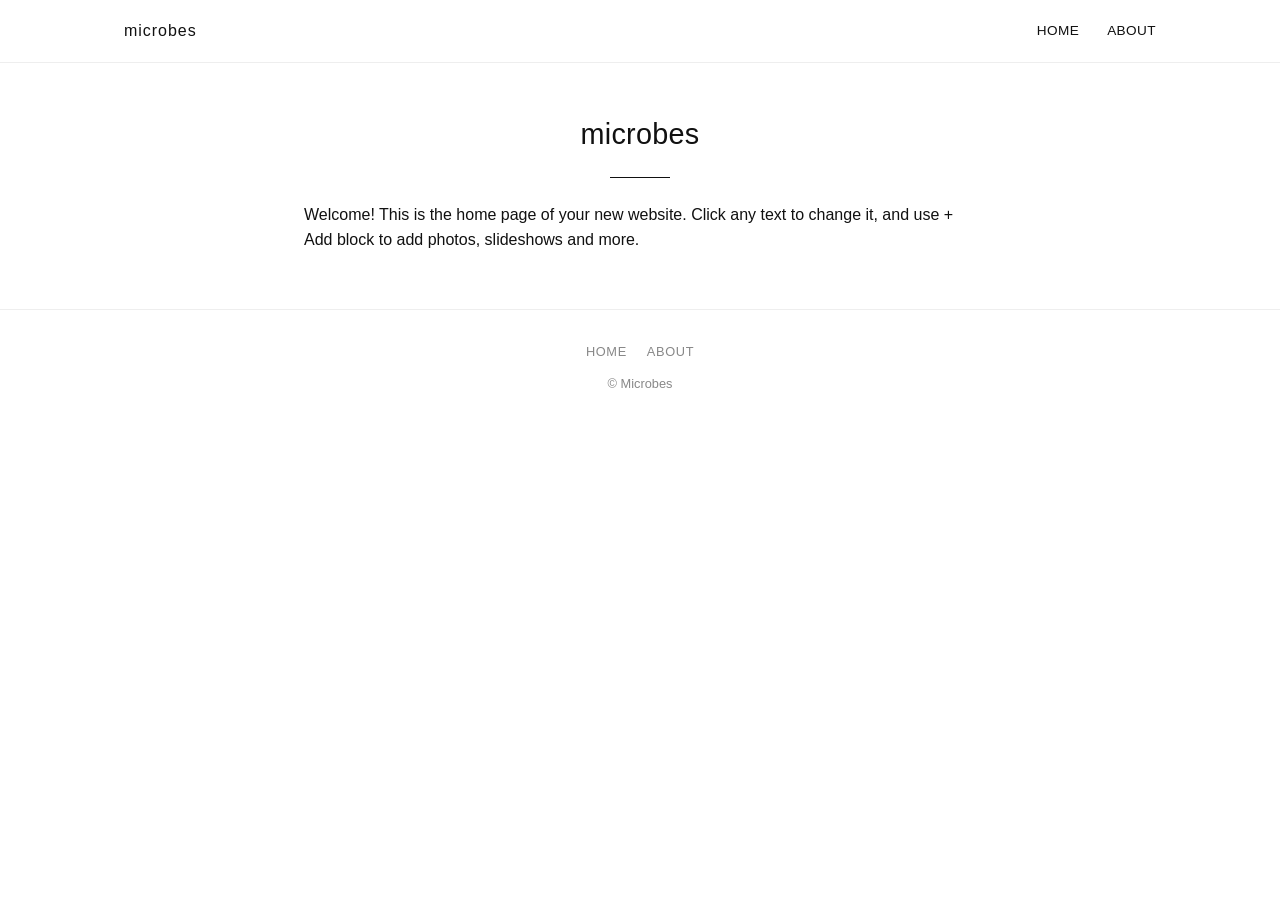
<file: index.html>
<!DOCTYPE html>
<html lang="en">
<head>
<meta charset="UTF-8">
<meta name="viewport" content="width=device-width, initial-scale=1.0">
<title>Microbes</title>
<meta name="description" content="Microbes">
<link rel="stylesheet" href="assets/css/style.css">
</head>
<body>
<header class="site-header">
  <div class="header-inner">
    <a class="logo" href="index.html">Microbes</a>
    <button class="menu-toggle" aria-label="Open Menu" aria-expanded="false">Open Menu</button>
    <nav class="site-nav">
      <a href="index.html">Home</a>
      <a href="about.html">About</a>
    </nav>
  </div>
</header>

<div class="page-content">
<div class="page-header container">
  <h1>Microbes</h1>
  <hr>
</div>
<div class="project-body container">
  <p>Welcome! This is the home page of your new website. Click any text to change it, and use + Add block to add photos, slideshows and more.</p>
</div>
<div class="free-canvas"></div>
</div>

<footer class="site-footer">
  <nav><a href="index.html">Home</a><a href="about.html">About</a></nav>
  <p>&copy; Microbes</p>
</footer>
<script src="assets/js/main.js"></script>
</body>
</html>
</file>
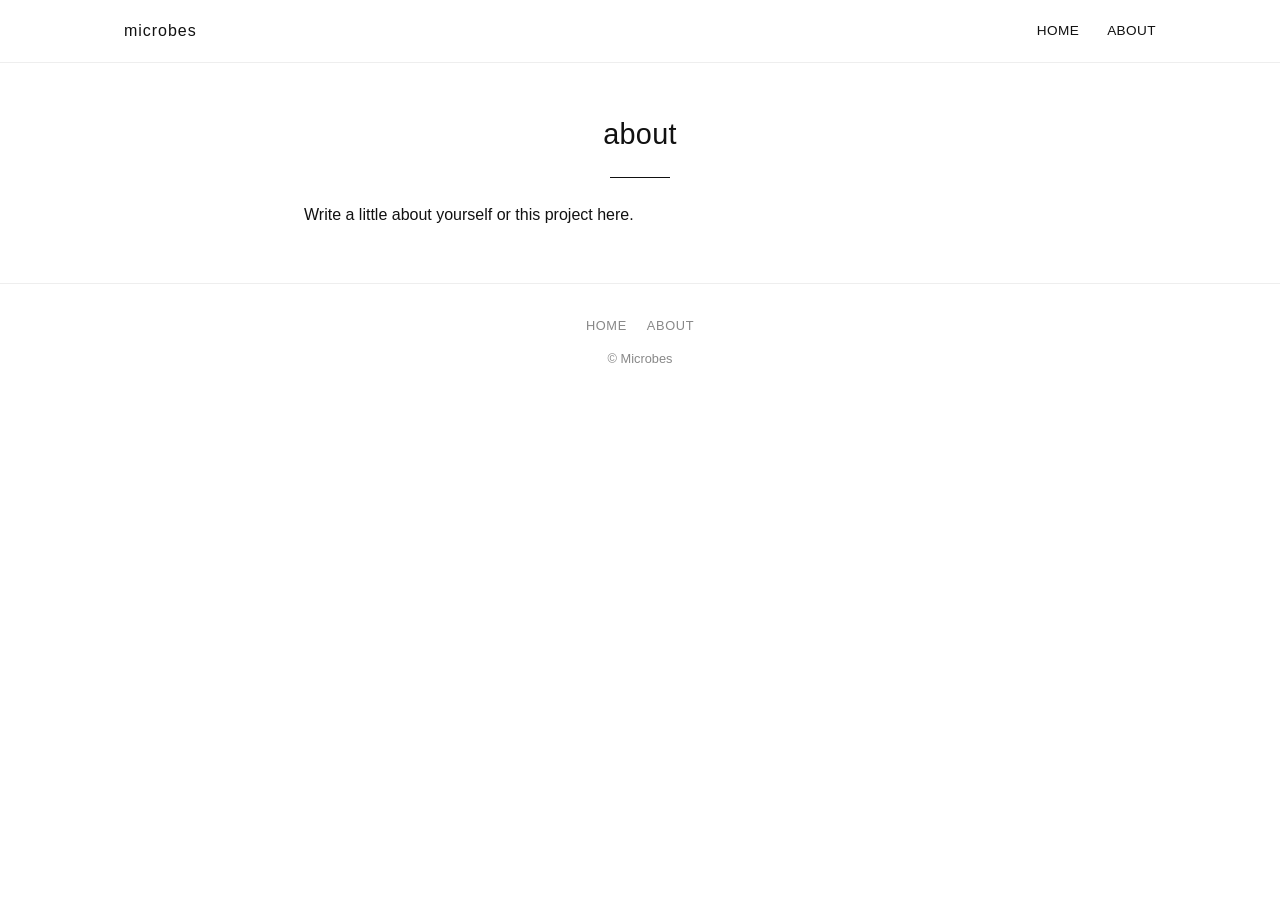
<file: about.html>
<!DOCTYPE html>
<html lang="en">
<head>
<meta charset="UTF-8">
<meta name="viewport" content="width=device-width, initial-scale=1.0">
<title>About &mdash; Microbes</title>
<meta name="description" content="Microbes">
<link rel="stylesheet" href="assets/css/style.css">
</head>
<body>
<header class="site-header">
  <div class="header-inner">
    <a class="logo" href="index.html">Microbes</a>
    <button class="menu-toggle" aria-label="Open Menu" aria-expanded="false">Open Menu</button>
    <nav class="site-nav">
      <a href="index.html">Home</a>
      <a href="about.html">About</a>
    </nav>
  </div>
</header>

<div class="page-content">
<div class="page-header container">
  <h1>About</h1>
  <hr>
</div>
<div class="project-body container">
  <p>Write a little about yourself or this project here.</p>
</div>
<div class="free-canvas"></div>
</div>

<footer class="site-footer">
  <nav><a href="index.html">Home</a><a href="about.html">About</a></nav>
  <p>&copy; Microbes</p>
</footer>
<script src="assets/js/main.js"></script>
</body>
</html>
</file>
<file: assets/css/style.css>
/* ---- Reset & base ---- */
* { box-sizing: border-box; }
html { scroll-behavior: smooth; }
body {
  margin: 0;
  font-family: -apple-system, BlinkMacSystemFont, "Helvetica Neue", Helvetica, Arial, sans-serif;
  color: #111;
  background: #fff;
  line-height: 1.6;
  -webkit-font-smoothing: antialiased;
}
img { max-width: 100%; display: block; }
a { color: inherit; text-decoration: none; }
a:hover { opacity: 0.6; }
h1, h2, h3 { font-weight: 400; letter-spacing: 0.01em; margin: 0 0 0.5em; }
p { margin: 0 0 1em; }

/* ---- Page content wrapper + free-floating layer ----
   Every page wraps its main content in .page-content (position:relative)
   with a .free-canvas overlay inside it. Free text boxes / free images
   live in .free-canvas, positioned with inline left/top/width styles set
   by the visual editor -- this file only needs to establish the
   positioning context and stacking order. */
.page-content { position: relative; }
.free-canvas {
  position: absolute;
  inset: 0;
  pointer-events: none;
  z-index: 1000;
}
.free-canvas > * {
  pointer-events: auto;
  word-wrap: break-word;
}

.container {
  max-width: 1080px;
  margin: 0 auto;
  padding: 0 24px;
}

/* ---- Header / Nav ---- */
.site-header {
  border-bottom: 1px solid #eee;
  position: sticky;
  top: 0;
  background: rgba(255,255,255,0.92);
  backdrop-filter: blur(6px);
  z-index: 100;
}
.header-inner {
  max-width: 1080px;
  margin: 0 auto;
  padding: 18px 24px;
  display: flex;
  align-items: center;
  justify-content: space-between;
}
.logo {
  font-size: 1rem;
  letter-spacing: 0.06em;
  text-transform: lowercase;
}
.menu-toggle {
  display: none;
  background: none;
  border: 1px solid #111;
  padding: 8px 14px;
  font-size: 0.85rem;
  cursor: pointer;
  letter-spacing: 0.05em;
}
.site-nav {
  display: flex;
  align-items: center;
  gap: 28px;
  font-size: 0.85rem;
  letter-spacing: 0.03em;
  text-transform: uppercase;
}
.nav-dropdown { position: relative; }
.nav-dropdown > a { cursor: pointer; }
.dropdown-menu {
  display: none;
  position: absolute;
  top: 100%;
  left: 0;
  background: #fff;
  border: 1px solid #eee;
  padding: 10px 0;
  min-width: 220px;
  box-shadow: 0 8px 24px rgba(0,0,0,0.06);
  text-transform: none;
  letter-spacing: 0;
}
.nav-dropdown:hover .dropdown-menu,
.nav-dropdown:focus-within .dropdown-menu { display: block; }
.dropdown-menu a {
  display: block;
  padding: 8px 20px;
  font-size: 0.85rem;
  white-space: nowrap;
}

@media (max-width: 820px) {
  .menu-toggle { display: block; }
  .site-nav {
    display: none;
    position: absolute;
    top: 100%;
    left: 0;
    right: 0;
    background: #fff;
    flex-direction: column;
    align-items: flex-start;
    gap: 0;
    border-bottom: 1px solid #eee;
    padding: 8px 24px 20px;
  }
  .site-nav.open { display: flex; }
  .nav-dropdown { width: 100%; }
  .dropdown-menu {
    display: block;
    position: static;
    border: none;
    box-shadow: none;
    padding: 0 0 0 12px;
    min-width: 0;
  }
  .site-nav > a, .nav-dropdown > a {
    padding: 12px 0;
    display: block;
    width: 100%;
  }
}

/* ---- Hero ---- */
.hero {
  position: relative;
  /* fill the screen below the header, so no white shows at the bottom */
  min-height: calc(100vh - var(--header-h, 63px));
  min-height: calc(100svh - var(--header-h, 63px));
  display: flex;
  align-items: center;
  justify-content: center;
  overflow: hidden;
}
/* "Show whole" (default): the photo is sized to fit inside the hero, on white. --hero-ratio (width/height)
   and the hero's size (--hero-w, --hero-h) are set by main.js. */
.hero img {
  --iw: round(down, min(var(--hero-w, 100vw), var(--hero-h, 100vh) * var(--hero-ratio, 1)), 1px);
  --ih: round(down, min(var(--hero-h, 100vh), var(--hero-w, 100vw) / var(--hero-ratio, 1)), 1px);
  position: absolute;
  /* whole-pixel position, so no faint line shows at the photo's edge */
  left: round(down, (var(--hero-w, 100vw) - var(--iw)) / 2, 1px);
  top: round(down, (var(--hero-h, 100vh) - var(--ih)) / 2, 1px);
  width: var(--iw);
  height: var(--ih);
  max-width: none;
  margin: 0;
  object-fit: contain;
  object-position: 50% 50%;
  z-index: 0;
}
/* blurred, enlarged copy of the hero photo behind it (added by main.js) */
.hero-backdrop {
  position: absolute;
  inset: 0;
  z-index: 0;
  background-size: cover;
  background-position: center;
  filter: blur(36px) saturate(1.1);
  transform: scale(1.2);   /* hide the soft blurred edges */
  pointer-events: none;
  display: none;   /* turned off: the space around the photo is plain white */
}
/* "Fill screen" mode: crop the photo to fill edge to edge instead */
.hero.hero--fill img {
  left: 0; top: 0; width: 100%; height: 100%;
  object-fit: cover; object-position: var(--hero-pos, 50% 50%);
}
.hero.hero--fill .hero-backdrop { display: none; }
.hero-overlay {
  position: relative;
  z-index: 1;
  max-width: 620px;
  margin: 0 auto;
  padding: 0 24px;
  text-align: center;
  display: flex;
  flex-direction: column;
  align-items: center;
}
.hero-overlay p {
  display: inline-block;
  background: rgba(255,255,255,0.55);
  border-radius: 10px;
  padding: 8px 16px;
  margin: 0 0 8px;
  font-size: 1.05rem;
}
.hero-overlay .see-more {
  display: inline-block;
  background: rgba(255,255,255,0.55);
  border-radius: 10px;
  margin-top: 8px;
  padding: 8px 16px;
  border-bottom: 1px solid #111;
  font-size: 0.9rem;
  text-transform: uppercase;
  letter-spacing: 0.05em;
}

/* ---- Section headers ---- */
.page-header {
  padding: 48px 0 24px;
  text-align: center;
}
.page-header h1 {
  font-size: 1.8rem;
  text-transform: lowercase;
}
.page-header hr {
  width: 60px;
  border: none;
  border-top: 1px solid #111;
  margin: 20px auto 0;
}

/* ---- Work grid (overview) ---- */
.work-grid {
  display: grid;
  grid-template-columns: repeat(3, 1fr);
  gap: 4px;
  margin: 20px 0 80px;
}
.work-grid a { position: relative; overflow: hidden; aspect-ratio: 1; display: block; }
.work-grid img {
  width: 100%; height: 100%; object-fit: cover;
  transition: transform 0.4s ease;
}
.work-grid a:hover img { transform: scale(1.04); opacity: 0.9; }
.work-grid .label {
  position: absolute;
  bottom: 0; left: 0; right: 0;
  padding: 14px 16px;
  background: linear-gradient(to top, rgba(0,0,0,0.55), transparent);
  color: #fff;
  font-size: 0.85rem;
  text-transform: lowercase;
  letter-spacing: 0.03em;
}
@media (max-width: 760px) {
  .work-grid { grid-template-columns: repeat(2, 1fr); }
}
@media (max-width: 480px) {
  .work-grid { grid-template-columns: 1fr; }
}

/* when a grid only has 2 tiles, center them instead of leaving an empty third slot */
.work-grid:has(> a:nth-child(2):last-child) {
  grid-template-columns: repeat(2, minmax(0, 340px));
  justify-content: center;
}

/* ---- Project pages ---- */
.project-header {
  padding: 48px 0 16px;
  text-align: center;
}
.project-header h1 { font-size: 2rem; text-transform: lowercase; }
.project-meta {
  font-size: 0.85rem;
  color: #666;
  text-transform: uppercase;
  letter-spacing: 0.04em;
  margin-bottom: 24px;
}
.meta-sep {
  display: inline-block;
  width: 1px;
  height: 0.9em;
  background: currentColor;
  opacity: 0.5;
  margin: 0 4px;
  vertical-align: middle;
}
.project-body {
  max-width: 720px;
  margin: 0 auto;
  padding-bottom: 40px;
}
.project-media {
  max-width: 900px;
  margin: 0 auto 40px;
}
.project-media img, .project-media video { width: 100%; border-radius: 2px; }
.media-row {
  display: grid;
  grid-template-columns: 1fr 1fr;
  gap: 16px;
  margin-bottom: 40px;
}
@media (max-width: 700px) { .media-row { grid-template-columns: 1fr; } }

.poem {
  max-width: 480px;
  margin: 0 auto 8px;
}
.poem p {
  margin: 0 0 0.25em;
}

.project-nav {
  display: flex;
  justify-content: space-between;
  max-width: 900px;
  margin: 0 auto 60px;
  padding: 20px 0;
  border-top: 1px solid #eee;
  text-transform: lowercase;
  font-size: 0.9rem;
}

/* ---- Sub-work sections (paintings, zines, community, personal) ---- */
.subwork {
  max-width: 900px;
  margin: 0 auto 72px;
  padding-bottom: 48px;
  border-bottom: 1px solid #eee;
}
.subwork:last-child { border-bottom: none; }
.subwork h2 { font-size: 1.3rem; text-transform: lowercase; text-align: center; }
.subwork .project-meta { text-align: center; }
.subwork img { max-width: 640px; margin: 0 auto 20px; }
.subwork .subwork-text { max-width: 640px; margin: 0 auto; }

.gallery-grid {
  display: grid;
  grid-template-columns: repeat(3, 1fr);
  gap: 8px;
  max-width: 900px;
  margin: 0 auto 20px;
}
.gallery-grid img { width: 100%; height: 100%; object-fit: cover; aspect-ratio: 1; }
@media (max-width: 700px) { .gallery-grid { grid-template-columns: repeat(2, 1fr); } }

/* ---- Carousel layout (opt-in via data-layout="carousel") ----
   A slideshow: one photo at a time, full width. Prev/Next arrows sit on the
   photo's edges, a counter shows "3 / 12", and on phones you can swipe. */
[data-layout="carousel"] {
  position: relative;
  max-width: 700px;
  margin: 0 auto 20px;
  overflow: hidden;
}
.carousel-track {
  display: flex;
  gap: 16px;
  transition: transform 0.35s ease;
}
.carousel-track > img,
.carousel-track > a {
  flex: 0 0 100%;
  width: 100%;
  height: auto;
  aspect-ratio: 4 / 3;
  object-fit: cover;
  cursor: pointer;
}
/* carousel--fit: size the frame to the image's own aspect ratio instead of cropping to 4:3 */
.carousel--fit {
  max-width: 420px;
}
.carousel--fit .carousel-track > img,
.carousel--fit .carousel-track > a {
  aspect-ratio: auto;
  object-fit: contain;
}
/* carousel--contain: same full-size 4:3 frame, but each photo shows whole
   (fitted inside, with white beside tall photos) instead of being cropped */
.carousel--contain .carousel-track > img,
.carousel--contain .carousel-track > a > img {
  object-fit: contain;
}

.carousel-nav {
  position: absolute;
  top: 50%;
  transform: translateY(-50%);
  background: #6693F5;
  color: #fff;
  border: none;
  width: 36px;
  height: 36px;
  border-radius: 50%;
  cursor: pointer;
  font-size: 1.1rem;
  line-height: 1;
  z-index: 5;
}
.carousel-nav:hover { background: #4d7cf0; }
.carousel-nav-prev { left: 12px; }
.carousel-nav-next { right: 12px; }
.carousel-count {
  position: absolute;
  bottom: 10px;
  left: 50%;
  transform: translateX(-50%);
  padding: 3px 10px;
  border-radius: 10px;
  background: rgba(0, 0, 0, 0.55);
  color: #fff;
  font-size: 0.75rem;
  letter-spacing: 0.04em;
  pointer-events: none;
  z-index: 5;
}

/* ---- About page ---- */
.about-section {
  max-width: 720px;
  margin: 0 auto;
  padding: 20px 0 80px;
}
.about-images {
  display: grid;
  grid-template-columns: repeat(3, 1fr);
  gap: 12px;
  margin-bottom: 32px;
}
.about-images img { width: 100%; height: 260px; object-fit: cover; }
@media (max-width: 700px) { .about-images { grid-template-columns: 1fr; } .about-images img { height: auto; } }

/* ---- CV page ---- */
.cv-section {
  max-width: 760px;
  margin: 0 auto;
  padding: 20px 0 80px;
}
.cv-section h2 {
  text-transform: uppercase;
  font-size: 0.95rem;
  letter-spacing: 0.08em;
  margin-top: 48px;
  padding-bottom: 8px;
  border-bottom: 1px solid #111;
}
.cv-section h2:first-child { margin-top: 0; }
.cv-entry {
  padding: 14px 0;
  border-bottom: 1px solid #eee;
}
.cv-entry:last-of-type { border-bottom: none; }
.cv-entry .cv-title { font-weight: 600; line-height: 1.4; }
.cv-entry .cv-meta { font-size: 0.85rem; color: #666; line-height: 1.5; margin-top: 4px; }
.cv-download { margin-top: 32px; text-align: center; }
.cv-download a {
  display: inline-block;
  border: 1px solid #111;
  padding: 10px 22px;
  font-size: 0.85rem;
  text-transform: uppercase;
  letter-spacing: 0.05em;
}

/* ---- Contact page ---- */
.contact-section {
  max-width: 600px;
  margin: 0 auto;
  padding: 40px 0 100px;
  text-align: center;
}
.contact-section h1 { font-size: 2rem; margin-bottom: 24px; text-transform: lowercase; }
.contact-section img { margin: 0 auto 32px; max-width: 420px; }
.contact-email {
  display: inline-block;
  margin-top: 12px;
  font-size: 1.1rem;
  border-bottom: 1px solid #111;
}
.social-links {
  margin-top: 24px;
  display: flex;
  gap: 20px;
  justify-content: center;
  font-size: 0.9rem;
  text-transform: uppercase;
  letter-spacing: 0.05em;
}

/* ---- Footer ---- */
.site-footer {
  border-top: 1px solid #eee;
  padding: 32px 24px 48px;
  text-align: center;
  font-size: 0.8rem;
  color: #888;
}
.site-footer nav {
  display: flex;
  gap: 20px;
  justify-content: center;
  margin-bottom: 12px;
  text-transform: uppercase;
  letter-spacing: 0.05em;
}

/* ---- Mailing list signup block ---- */
.mailing-list-form {
  background: #f7f7f7;
  border: 1px solid #e5e5e5;
  border-radius: 8px;
  padding: 20px 22px;
  font-family: inherit;
}
.mailing-list-heading { margin: 0 0 6px; font-size: 1.05rem; font-weight: 400; }
.mailing-list-sub { margin: 0 0 14px; font-size: 0.85rem; color: #666; }
.mailing-list-row { display: flex; gap: 8px; }
.mailing-list-row input[type="email"] {
  flex: 1;
  min-width: 0;
  padding: 9px 12px;
  border: 1px solid #ccc;
  border-radius: 5px;
  font-size: 0.85rem;
  font-family: inherit;
}
.mailing-list-row button {
  padding: 9px 16px;
  background: #111;
  color: #fff;
  border: none;
  border-radius: 5px;
  font-size: 0.85rem;
  cursor: pointer;
  white-space: nowrap;
}

/* lightbox: click any in-page photo (that isn't itself a link) to view full size */
/* photos that open larger on click show a hand; ones with data-no-zoom keep the normal arrow */
.page-content img:not(a img):not([data-layout="carousel"] img):not([data-no-zoom]) { cursor: pointer; }
.lightbox-overlay {
  display: none;
  position: fixed;
  inset: 0;
  background: rgba(0,0,0,0.9);
  z-index: 5000;
  align-items: center;
  justify-content: center;
  padding: 40px;
  cursor: zoom-out;
}
.lightbox-overlay.open { display: flex; }
.lightbox-overlay img {
  max-width: 100%;
  max-height: 100%;
  object-fit: contain;
  box-shadow: 0 8px 40px rgba(0,0,0,0.5);
}
.lightbox-close {
  position: absolute;
  top: 20px;
  right: 28px;
  background: none;
  border: none;
  color: #fff;
  font-size: 2rem;
  line-height: 1;
  cursor: pointer;
  opacity: 0.8;
}
.lightbox-close:hover { opacity: 1; }
.mailing-list-row button:hover { background: #333; }

/* ---- Lines set in the editor ----
   .line-below adds a thin grey line under a box; .no-line-below /
   .no-line-above remove a line the site's styles would otherwise draw.
   hr.divider is a standalone line added with "+ Add block → Line". */
.page-content .line-below { border-bottom: 1px solid #eee !important; padding-bottom: 14px; }
.page-content .no-line-below { border-bottom: none !important; }
.page-content .no-line-above { border-top: none !important; }
hr.divider { border: none; border-top: 1px solid #eee; margin: 32px auto; max-width: 900px; }

/* ---- Blank space block (added in the editor): an adjustable gap that can also hold text ---- */
.space-block { box-sizing: border-box; max-width: 720px; }
.space-text > :first-child { margin-top: 0; }
</file>
